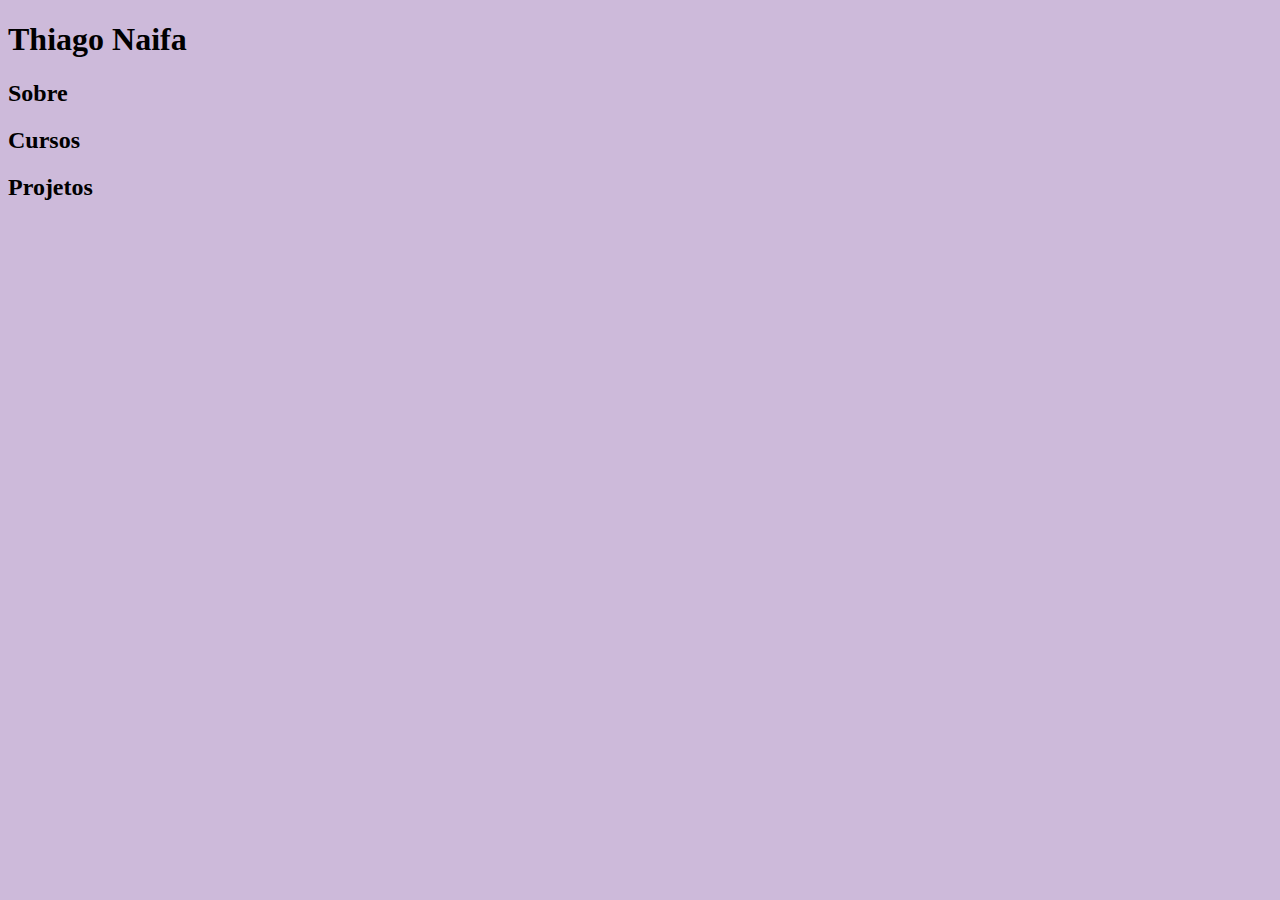
<file: index.html>
<!DOCTYPE html>
<html lang="pt-BR">
<head>
    <meta charset="UTF-8">
    <meta http-equiv="X-UA-Compatible" content="IE=edge">
    <meta name="viewport" content="width=device-width, initial-scale=1.0">
    <link rel="stylesheet" href="style.css">
    <link rel="shortcut icon" href="favicon.ico" type="image/x-icon">
    <title>Thiago Naifa</title>
</head>
<body>
    <h1>Thiago Naifa</h1>
    <nav>
        <h2><a href="html/about.html">Sobre</a></h2>
        <h2><a href="html/course.html">Cursos</a></h2>
        <h2><a href="html/project.html">Projetos</a></h2>
    </nav>


     
</body>
</html>
</file>
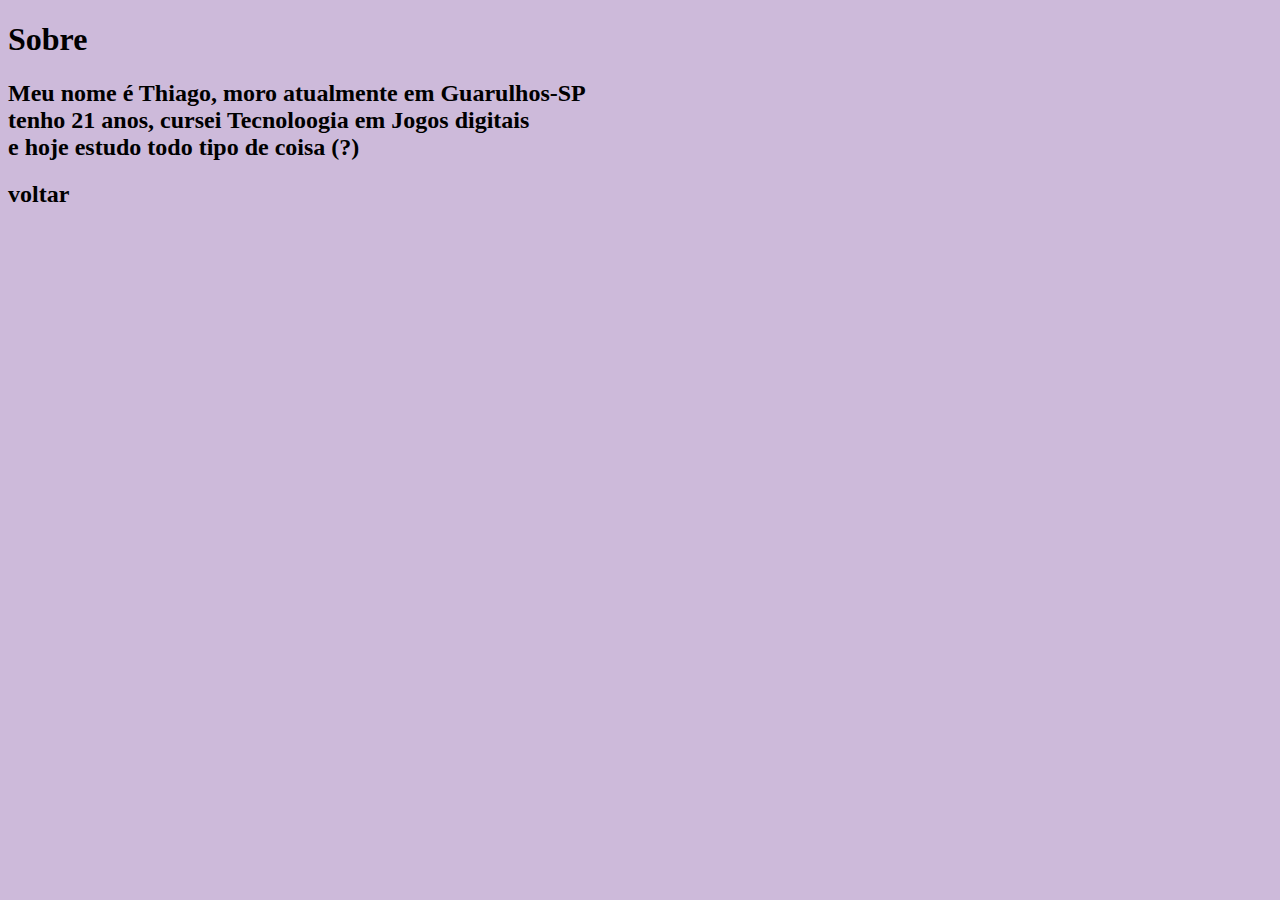
<file: html/about.html>
<!DOCTYPE html>
<html lang="pt-BR">
<head>
    <meta charset="UTF-8">
    <meta http-equiv="X-UA-Compatible" content="IE=edge">
    <meta name="viewport" content="width=device-width, initial-scale=1.0">
    <link rel="stylesheet" href="../style.css">
    <link rel="shortcut icon" href="favicon.ico" type="image/x-icon">
    <title>Thiago Naifa - Sobre</title>
</head>
<body>
    <h1>Sobre</h1>
    <h2>Meu nome é Thiago, moro atualmente em Guarulhos-SP <br> tenho 21 anos, cursei Tecnoloogia em Jogos digitais <br> e hoje estudo todo tipo de coisa (?) </h2>
    <h2><a href="../index.html" rel="prev" target="_self">voltar</a></h2>
</body>
</html>
</file>
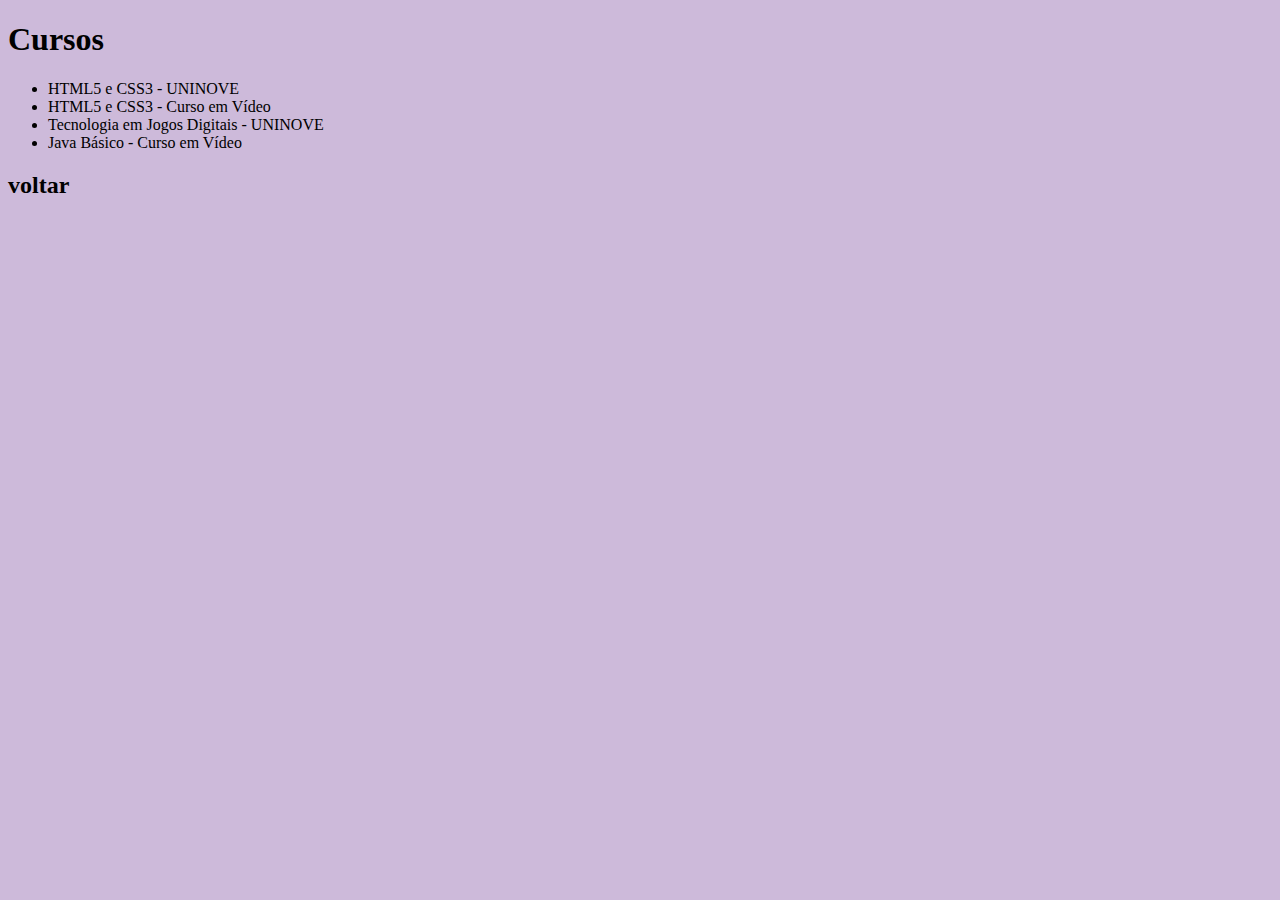
<file: html/course.html>
<!DOCTYPE html>
<html lang="pt-BR">
<head>
    <meta charset="UTF-8">
    <meta http-equiv="X-UA-Compatible" content="IE=edge">
    <meta name="viewport" content="width=device-width, initial-scale=1.0">
    <link rel="stylesheet" href="../style.css">
    <link rel="shortcut icon" href="favicon.ico" type="image/x-icon">
    <title>Thiago Naifa - Cursos</title>
</head>
<body>
    <h1>Cursos</h1>
    <ul>
        <li>HTML5 e CSS3 - UNINOVE</li>
        <li>HTML5 e CSS3 - Curso em Vídeo</li>
        <li>Tecnologia em Jogos Digitais - UNINOVE</li>
        <li>Java Básico - Curso em Vídeo</li>
    </ul>
    <h2><a href="../index.html" rel="prev" target="_self">voltar</a></h2>

</body>
</html>
</file>
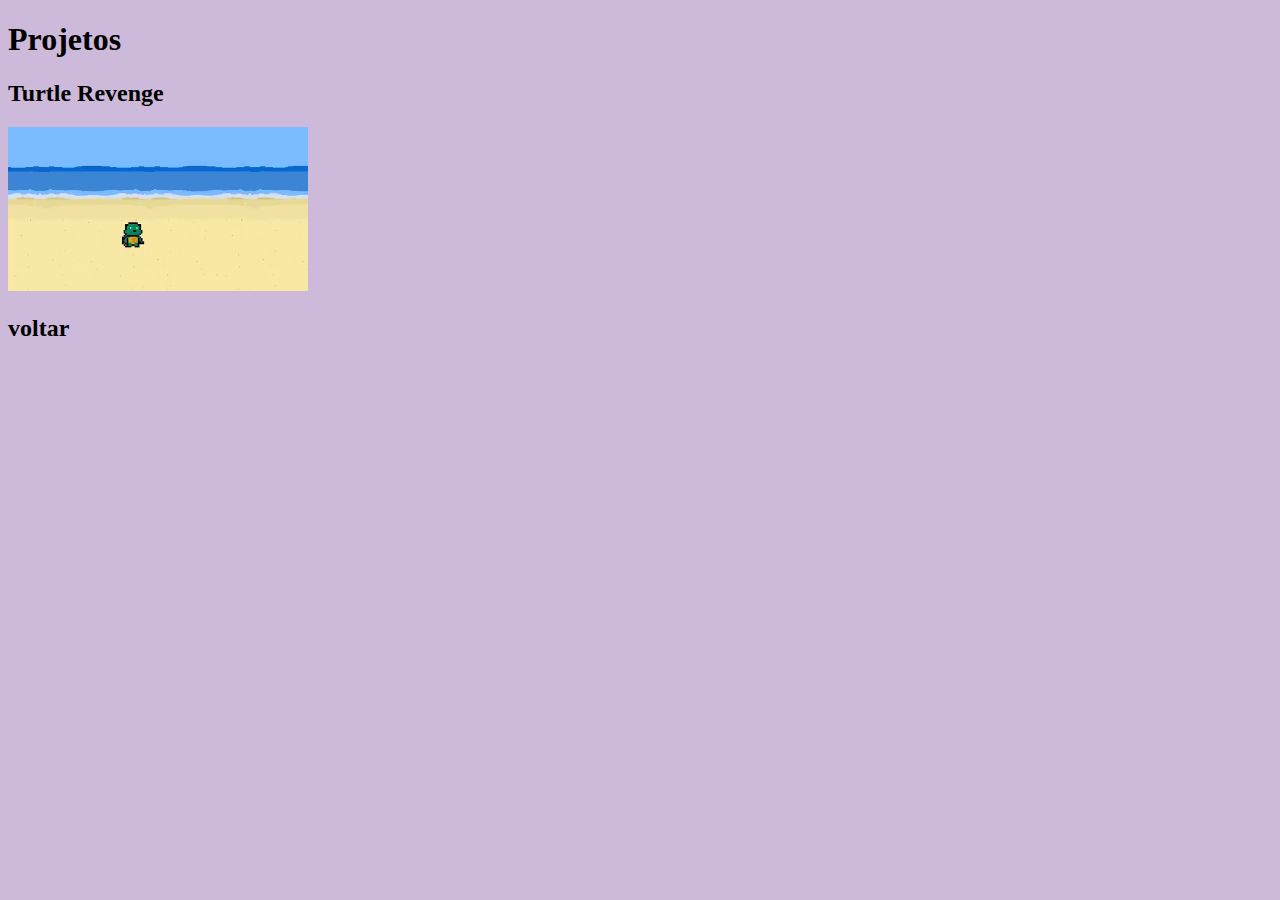
<file: html/project.html>
<!DOCTYPE html>
<html lang="pt-BR">
<head>
    <meta charset="UTF-8">
    <meta http-equiv="X-UA-Compatible" content="IE=edge">
    <meta name="viewport" content="width=device-width, initial-scale=1.0">
    <link rel="stylesheet" href="../style.css">
    <link rel="shortcut icon" href="favicon.ico" type="image/x-icon">
    <title>Thiago Naifa - Projetos</title>
</head>
<body>
    <h1>Projetos</h1>
    <h2>Turtle Revenge</h2>
    <a href="https://gamejolt.com/games/turtlerevenge/457276" rel="external" target="_blank" >
        <video width="300" autoplay loop>
            <source src="../midia/videoturtle.mp4">
        </video>
    </a>
    <h2><a href="../index.html" rel="prev" target="_self">voltar</a></h2>
</body>
</html>
</file>
<file: style.css>
@charset "UTF-8";

body {
    color: black;
    background-color: rgba(74, 2, 122, 0.274);
}



a{
    color: black;
    text-decoration: none;
}
a:hover {
    text-decoration: underline;
}
</file>
